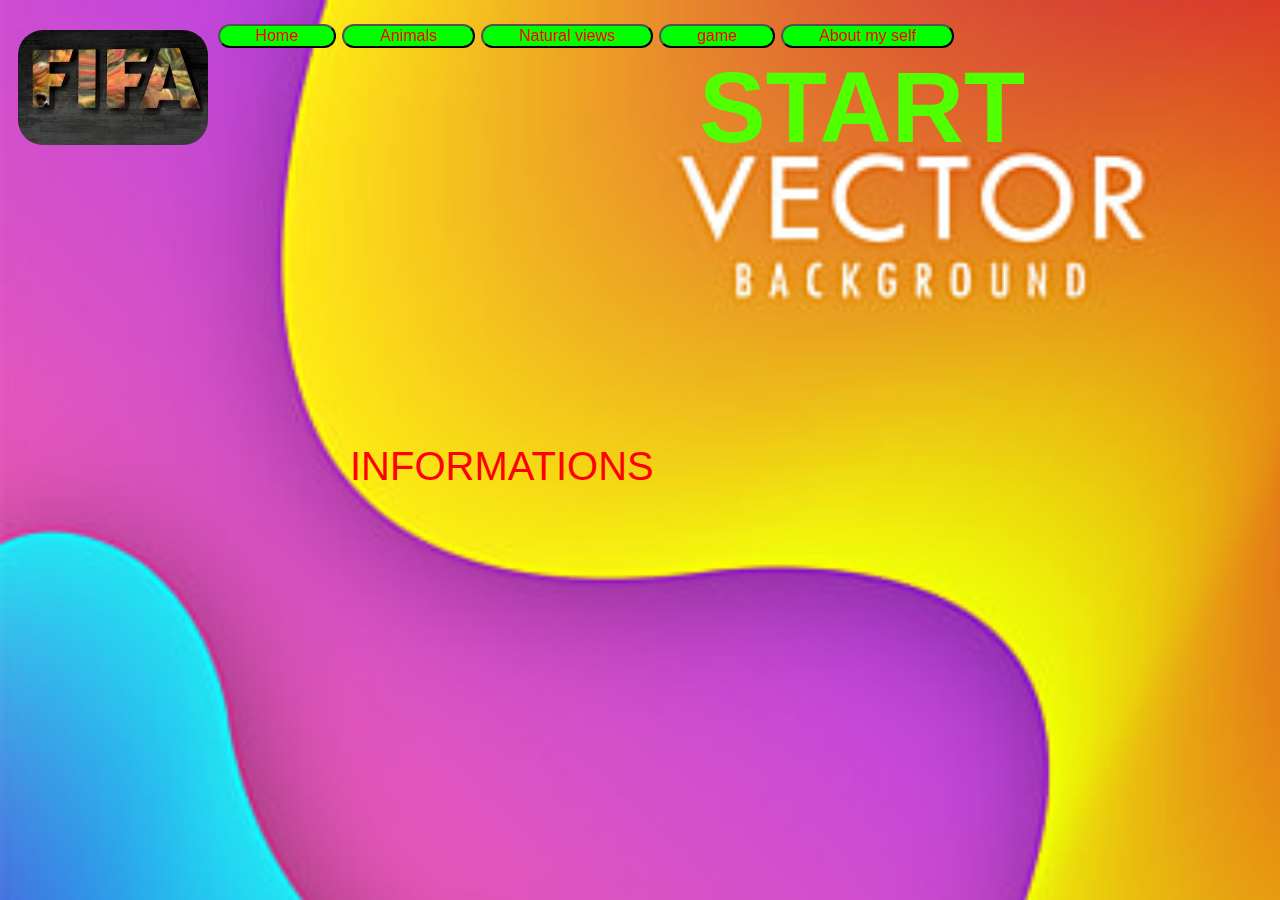
<file: index.html>
<!DOCTYPE html>
<html lang="en">
<head>
    <meta charset="UTF-8">
    <meta http-equiv="X-UA-Compatible" content="IE=edge">
    <meta name="viewport" content="width=device-width, initial-scale=1.0">
    <title>index</title>
    <link rel="stylesheet" href="css/style.css"
</head>
<body>
    <div class="boom">
        <div>
            <h1>
                START
            </h1>
            <p>
                INFORMATIONS
            </p>
        </div>
    </div>
    <div class="logo 2">
    <img class="logo 2" src="img/FAFY.jfif">
    </div>

    <div class="list">
        <ul>
            <h2>
           <button style="border-radius: 30px; background-color: lime;"> <li><a href="index.html">Home</a></li></button>
           <button style="border-radius: 30px; background-color: lime;">   <li><a href="Animals.html">Animals</a></li></button>
           <button style="border-radius: 30px; background-color: lime;"> <li> <a href="Natural views.html">Natural views</a></li></button>
           <button style="border-radius: 30px; background-color: lime;"> <li><a href="game.html">game</a></li> </button>
           <button style="border-radius: 30px; background-color: lime;"> <li><a href="About my self.html">About my self</a></li> </button>
        </h2>
        </ul>
    </div>

    
</body>
</html>
</file>
<file: css/style.css>
body{
    background-image: url(../img/scp\ 88.jpg);
    background-repeat: no-repeat;
    background-size: 100%;
    
}
div .logo{
    width: 15%;
    float: left;
    border-radius: 25px;
    margin: 10px;
}
ul li a{
    
    text-decoration: none;
    font-size: 16px;
    padding: 30px;
    color: rgb(253, 0, 0);    
}
ul li{
    list-style: none;
    display: inline;

}


button :hover{
    color:rgb(0, 38, 255);
}
.boom{
    font-family: 'Franklin Gothic Medium', 'Arial Narrow', Arial, sans-serif;
    color: red;
  
}
h1{
    color:rgb(81, 255, 0);
    font-size: 100px;
    margin: 0px;
    position: absolute;
    top: 50px;
    right:  255px;
}
p{
    font-size: 40px;
    margin: 0px;
    position: absolute;
    top: 444px;
    left: 350px;
   }
</file>
